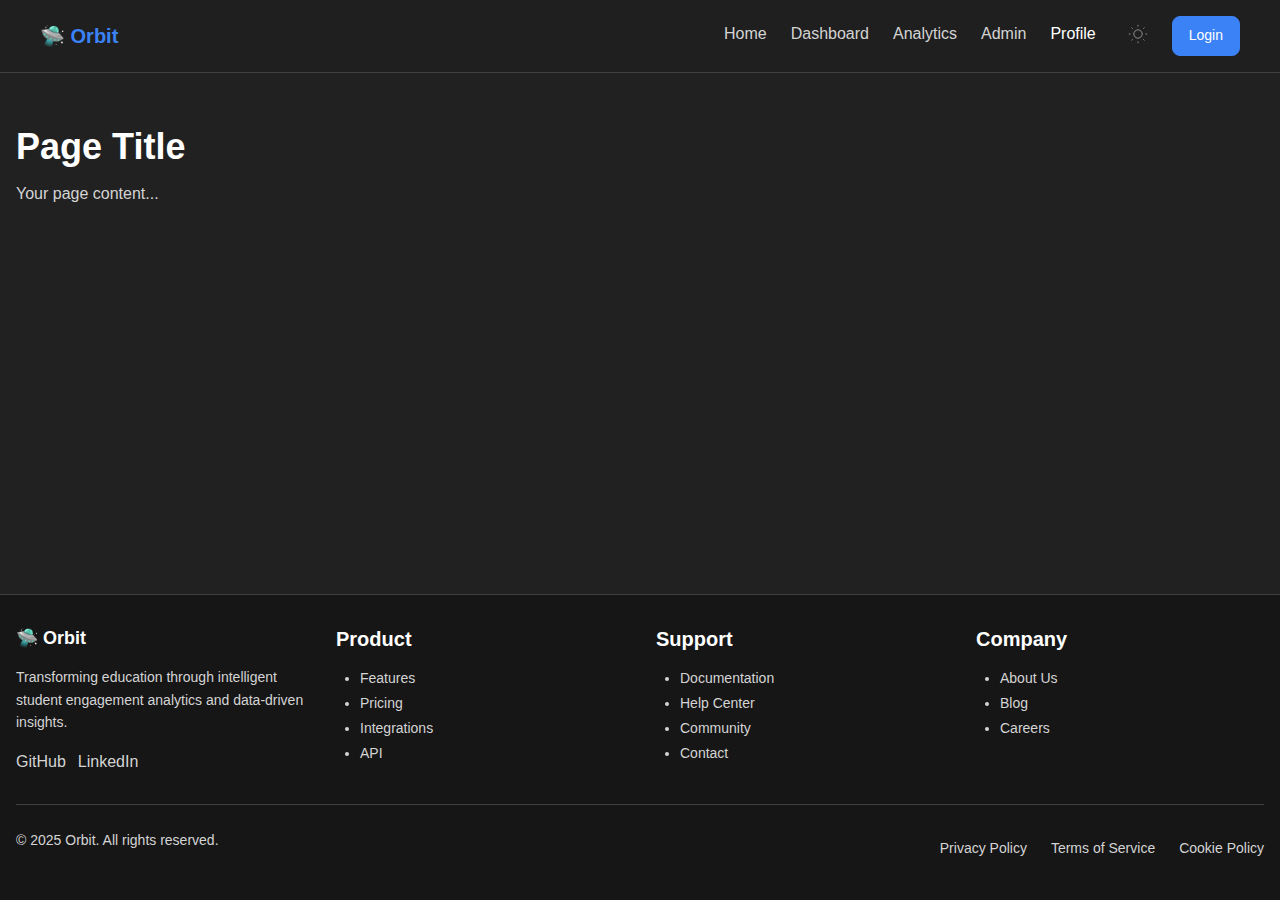
<file: page-template.html>
<!-- Page Template - Copy this template for new pages -->
<!DOCTYPE html>
<html lang="en" data-theme="dark">
<head>
    <meta charset="UTF-8">
    <meta name="viewport" content="width=device-width, initial-scale=1.0">
    <title>Page Title - Orbit</title>
    
    <!-- CSS Files -->
    <link rel="stylesheet" href="../styling/base.css">
    <link rel="stylesheet" href="../styling/components.css">
    <link rel="stylesheet" href="../styling/global.css">
    
    <!-- Component Loader Script -->
    <script src="../Scripts/component-loader.js"></script>
    
    <!-- Favicon -->
    <link rel="icon" type="image/svg+xml" href="data:image/svg+xml,%3Csvg xmlns='http://www.w3.org/2000/svg' viewBox='0 0 100 100'%3E%3Ctext y='.9em' font-size='90'%3E🛸%3C/text%3E%3C/svg%3E">
    
    <!-- Theme script (inline for performance) -->
    <script>
        // Check for saved theme preference or default to dark mode
        const savedTheme = localStorage.getItem('theme');
        const theme = savedTheme || 'dark';
        document.documentElement.setAttribute('data-theme', theme);
        
        // Listen for system theme changes
        window.matchMedia('(prefers-color-scheme: dark)').addEventListener('change', e => {
            if (!localStorage.getItem('theme')) {
                document.documentElement.setAttribute('data-theme', e.matches ? 'dark' : 'light');
            }
        });
    </script>
</head>
<body>
    <!-- Page Wrapper -->
    <div class="page-wrapper">
        <!-- Navigation Component -->
        <div id="navbar-container" data-component="../components/navbar.html" data-show-loading></div>
        
        <!-- Main Content -->
        <main class="main-content">
            <div class="container">
                <!-- Your page content goes here -->
                <section class="section">
                    <h1>Page Title</h1>
                    <p>Your page content...</p>
                </section>
            </div>
        </main>
        
        <!-- Footer Component -->
        <div id="footer-container" data-component="../components/footer.html" data-show-loading></div>
    </div>
    
    <!-- Component Scripts -->
    <script src="../components/navbar.js"></script>
    <script src="../components/footer.js"></script>
    
    <!-- Page-specific scripts -->
    <script>
        // Add page-specific JavaScript here
        document.addEventListener('componentLoaded', (e) => {
            if (e.detail.componentPath.includes('navbar')) {
                console.log('Navbar loaded for this page');
                // You can modify navbar behavior here if needed
            }
        });
    </script>
</body>
</html>
</file>
<file: styling/components.css>
/* Components CSS - UI Components and Patterns */

/* === BUTTONS === */
.btn {
    display: inline-flex;
    align-items: center;
    justify-content: center;
    gap: var(--space-2);
    padding: var(--space-2_5) var(--space-4);
    font-family: var(--font-family-sans);
    font-size: var(--text-sm);
    font-weight: var(--font-medium);
    line-height: var(--leading-tight);
    text-decoration: none;
    border: 1px solid transparent;
    border-radius: var(--radius-lg);
    cursor: pointer;
    transition: all var(--transition-fast);
    user-select: none;
    white-space: nowrap;
    position: relative;
    overflow: hidden;
}

.btn:disabled {
    cursor: not-allowed;
    opacity: 0.6;
}

/* Button Sizes */
.btn-sm {
    padding: var(--space-1_5) var(--space-3);
    font-size: var(--text-xs);
}

.btn-lg {
    padding: var(--space-3) var(--space-6);
    font-size: var(--text-base);
}

.btn-xl {
    padding: var(--space-4) var(--space-8);
    font-size: var(--text-lg);
}

/* Button Variants */
.btn-primary {
    background-color: var(--primary-blue);
    color: white;
    border-color: var(--primary-blue);
}

.btn-primary:hover:not(:disabled) {
    background-color: var(--primary-blue-hover);
    border-color: var(--primary-blue-hover);
    transform: translateY(-1px);
    box-shadow: var(--shadow-md);
}

.btn-primary:active {
    background-color: var(--primary-blue-active);
    transform: translateY(0);
}

.btn-secondary {
    background-color: var(--primary-pink);
    color: white;
    border-color: var(--primary-pink);
}

.btn-secondary:hover:not(:disabled) {
    background-color: var(--primary-pink-hover);
    border-color: var(--primary-pink-hover);
    transform: translateY(-1px);
    box-shadow: var(--shadow-md);
}

.btn-secondary:active {
    background-color: var(--primary-pink-active);
    transform: translateY(0);
}

.btn-outline {
    background-color: transparent;
    color: var(--text-primary);
    border-color: var(--border-primary);
}

.btn-outline:hover:not(:disabled) {
    background-color: var(--bg-hover);
    border-color: var(--border-secondary);
}

.btn-ghost {
    background-color: transparent;
    color: var(--text-primary);
    border-color: transparent;
}

.btn-ghost:hover:not(:disabled) {
    background-color: var(--bg-hover);
}

.btn-success {
    background-color: var(--accent-success);
    color: white;
    border-color: var(--accent-success);
}

.btn-warning {
    background-color: var(--accent-warning);
    color: white;
    border-color: var(--accent-warning);
}

.btn-error {
    background-color: var(--accent-error);
    color: white;
    border-color: var(--accent-error);
}

/* === FORMS === */
.form-group {
    margin-bottom: var(--space-4);
}

.form-label {
    display: block;
    font-size: var(--text-sm);
    font-weight: var(--font-medium);
    color: var(--text-secondary);
    margin-bottom: var(--space-1_5);
}

.form-input,
.form-select,
.form-textarea {
    display: block;
    width: 100%;
    padding: var(--space-2_5) var(--space-3);
    font-size: var(--text-sm);
    line-height: var(--leading-tight);
    color: var(--text-primary);
    background-color: var(--bg-input);
    border: 1px solid var(--border-primary);
    border-radius: var(--radius-lg);
    transition: all var(--transition-fast);
}

.form-input:focus,
.form-select:focus,
.form-textarea:focus {
    outline: none;
    border-color: var(--border-focus);
    box-shadow: 0 0 0 3px var(--primary-blue-50);
}

.form-input::placeholder,
.form-textarea::placeholder {
    color: var(--text-placeholder);
}

.form-textarea {
    resize: vertical;
    min-height: 100px;
}

.form-error {
    color: var(--accent-error);
    font-size: var(--text-xs);
    margin-top: var(--space-1);
}

.form-help {
    color: var(--text-muted);
    font-size: var(--text-xs);
    margin-top: var(--space-1);
}

/* === CARDS === */
.card {
    background-color: var(--bg-card);
    border: 1px solid var(--border-primary);
    border-radius: var(--radius-xl);
    overflow: hidden;
    transition: all var(--transition-normal);
}

.card:hover {
    border-color: var(--border-secondary);
    box-shadow: var(--shadow-lg);
}

.card-header {
    padding: var(--space-4) var(--space-5);
    border-bottom: 1px solid var(--border-primary);
}

.card-title {
    font-size: var(--text-lg);
    font-weight: var(--font-semibold);
    color: var(--text-primary);
    margin: 0;
}

.card-subtitle {
    font-size: var(--text-sm);
    color: var(--text-muted);
    margin: var(--space-1) 0 0 0;
}

.card-body {
    padding: var(--space-5);
}

.card-footer {
    padding: var(--space-4) var(--space-6);
    border-top: 1px solid var(--border-primary);
    background-color: var(--bg-tertiary);
}

/* === NAVIGATION === */
.navbar {
    display: flex;
    align-items: center;
    justify-content: space-between;
    padding: var(--space-4) var(--space-6);
    background-color: var(--bg-card);
    border-bottom: 1px solid var(--border-primary);
    position: sticky;
    top: 0;
    z-index: var(--z-sticky);
    backdrop-filter: blur(8px);
}

.navbar-brand {
    font-size: var(--text-xl);
    font-weight: var(--font-bold);
    color: var(--primary-blue);
    text-decoration: none;
}

.navbar-nav {
    display: flex;
    align-items: center;
    gap: var(--space-6);
    list-style: none;
    margin: 0;
    padding: 0;
}

.navbar-link {
    color: var(--text-secondary);
    text-decoration: none;
    font-weight: var(--font-medium);
    transition: color var(--transition-fast);
}

.navbar-link:hover,
.navbar-link.active {
    color: var(--text-primary);
}

/* === SIDEBAR === */
.sidebar {
    width: 280px;
    height: 100vh;
    background-color: var(--bg-card);
    border-right: 1px solid var(--border-primary);
    position: fixed;
    left: 0;
    top: 0;
    overflow-y: auto;
    z-index: var(--z-fixed);
}

.sidebar-header {
    padding: var(--space-6);
    border-bottom: 1px solid var(--border-primary);
}

.sidebar-nav {
    padding: var(--space-4);
}

.sidebar-nav-item {
    margin-bottom: var(--space-1);
}

.sidebar-nav-link {
    display: flex;
    align-items: center;
    gap: var(--space-3);
    padding: var(--space-3) var(--space-4);
    color: var(--text-secondary);
    text-decoration: none;
    border-radius: var(--radius-lg);
    transition: all var(--transition-fast);
}

.sidebar-nav-link:hover,
.sidebar-nav-link.active {
    color: var(--text-primary);
    background-color: var(--bg-hover);
}

/* === MODALS === */
.modal-backdrop {
    position: fixed;
    inset: 0;
    background-color: rgba(0, 0, 0, 0.5);
    z-index: var(--z-modal-backdrop);
    backdrop-filter: blur(4px);
}

.modal {
    position: fixed;
    top: 50%;
    left: 50%;
    transform: translate(-50%, -50%);
    background-color: var(--bg-card);
    border-radius: var(--radius-2xl);
    box-shadow: var(--shadow-2xl);
    max-width: 90vw;
    max-height: 90vh;
    overflow: hidden;
    z-index: var(--z-modal);
}

.modal-header {
    display: flex;
    align-items: center;
    justify-content: space-between;
    padding: var(--space-6);
    border-bottom: 1px solid var(--border-primary);
}

.modal-title {
    font-size: var(--text-xl);
    font-weight: var(--font-semibold);
    color: var(--text-primary);
}

.modal-close {
    background: none;
    border: none;
    color: var(--text-muted);
    cursor: pointer;
    padding: var(--space-2);
    border-radius: var(--radius-md);
    transition: all var(--transition-fast);
}

.modal-close:hover {
    color: var(--text-primary);
    background-color: var(--bg-hover);
}

.modal-body {
    padding: var(--space-6);
    overflow-y: auto;
}

.modal-footer {
    display: flex;
    justify-content: flex-end;
    gap: var(--space-3);
    padding: var(--space-6);
    border-top: 1px solid var(--border-primary);
}

/* === ALERTS === */
.alert {
    padding: var(--space-4);
    border-radius: var(--radius-lg);
    border: 1px solid;
    margin-bottom: var(--space-4);
}

.alert-success {
    background-color: var(--accent-success-bg);
    border-color: var(--accent-success);
    color: var(--accent-success);
}

.alert-warning {
    background-color: var(--accent-warning-bg);
    border-color: var(--accent-warning);
    color: var(--accent-warning);
}

.alert-error {
    background-color: var(--accent-error-bg);
    border-color: var(--accent-error);
    color: var(--accent-error);
}

.alert-info {
    background-color: var(--accent-info-bg);
    border-color: var(--accent-info);
    color: var(--accent-info);
}

/* === BADGES === */
.badge {
    display: inline-flex;
    align-items: center;
    padding: var(--space-1) var(--space-2);
    font-size: var(--text-xs);
    font-weight: var(--font-medium);
    border-radius: var(--radius-full);
    text-transform: uppercase;
    letter-spacing: 0.025em;
}

.badge-primary {
    background-color: var(--primary-blue-100);
    color: var(--primary-blue);
}

.badge-secondary {
    background-color: var(--primary-pink-100);
    color: var(--primary-pink);
}

.badge-success {
    background-color: var(--accent-success-bg);
    color: var(--accent-success);
}

.badge-warning {
    background-color: var(--accent-warning-bg);
    color: var(--accent-warning);
}

.badge-error {
    background-color: var(--accent-error-bg);
    color: var(--accent-error);
}

.badge-info {
    background-color: var(--accent-info-bg);
    color: var(--accent-info);
}

.badge-danger {
    background-color: var(--accent-error-bg);
    color: var(--accent-error);
}

/* CRM specific badge styles */
.engagement-badge {
    padding: var(--space-1) var(--space-2);
    font-size: var(--text-xs);
    font-weight: var(--font-medium);
    border-radius: var(--radius-md);
    text-transform: capitalize;
}

.interaction-type-badge {
    padding: 2px var(--space-1_5);
    font-size: 10px;
    font-weight: var(--font-medium);
    border-radius: var(--radius-sm);
    text-transform: uppercase;
    letter-spacing: 0.025em;
}

.priority-badge {
    padding: 2px var(--space-1_5);
    font-size: 10px;
    font-weight: var(--font-bold);
    border-radius: var(--radius-sm);
    text-transform: uppercase;
    letter-spacing: 0.05em;
}

.task-type-badge {
    padding: 2px var(--space-1_5);
    font-size: 10px;
    font-weight: var(--font-medium);
    border-radius: var(--radius-sm);
    text-transform: uppercase;
}

/* === DROPDOWNS === */
.dropdown {
    position: relative;
    display: inline-block;
}

.dropdown-menu {
    position: absolute;
    top: 100%;
    left: 0;
    min-width: 200px;
    background-color: var(--bg-card);
    border: 1px solid var(--border-primary);
    border-radius: var(--radius-lg);
    box-shadow: var(--shadow-lg);
    padding: var(--space-2);
    z-index: var(--z-dropdown);
    opacity: 0;
    visibility: hidden;
    transform: translateY(-10px);
    transition: all var(--transition-fast);
}

.dropdown.active .dropdown-menu {
    opacity: 1;
    visibility: visible;
    transform: translateY(0);
}

.dropdown-item {
    display: block;
    width: 100%;
    padding: var(--space-2) var(--space-3);
    color: var(--text-primary);
    text-decoration: none;
    border-radius: var(--radius-md);
    transition: background-color var(--transition-fast);
}

.dropdown-item:hover {
    background-color: var(--bg-hover);
}

.dropdown-divider {
    height: 1px;
    background-color: var(--border-primary);
    margin: var(--space-2) 0;
}

/* === TOOLTIPS === */
.tooltip {
    position: relative;
    display: inline-block;
}

.tooltip-content {
    position: absolute;
    bottom: 125%;
    left: 50%;
    transform: translateX(-50%);
    background-color: var(--grey-900);
    color: white;
    padding: var(--space-2) var(--space-3);
    border-radius: var(--radius-md);
    font-size: var(--text-xs);
    white-space: nowrap;
    z-index: var(--z-tooltip);
    opacity: 0;
    visibility: hidden;
    transition: all var(--transition-fast);
}

.tooltip:hover .tooltip-content {
    opacity: 1;
    visibility: visible;
}

.tooltip-content::after {
    content: "";
    position: absolute;
    top: 100%;
    left: 50%;
    transform: translateX(-50%);
    border: 5px solid transparent;
    border-top-color: var(--grey-900);
}

/* === PROGRESS BARS === */
.progress {
    width: 100%;
    height: var(--space-2);
    background-color: var(--bg-tertiary);
    border-radius: var(--radius-full);
    overflow: hidden;
}

.progress-bar {
    height: 100%;
    background-color: var(--primary-blue);
    transition: width var(--transition-normal);
}

.progress-bar.secondary {
    background-color: var(--primary-pink);
}

.progress-bar.success {
    background-color: var(--accent-success);
}

/* === LOADING SPINNER === */
.spinner {
    width: 20px;
    height: 20px;
    border: 2px solid var(--border-primary);
    border-top-color: var(--primary-blue);
    border-radius: 50%;
    animation: spin 1s linear infinite;
}

.spinner-lg {
    width: 32px;
    height: 32px;
    border-width: 3px;
}

@keyframes spin {
    to {
        transform: rotate(360deg);
    }
}

/* === THEME TOGGLE === */
.theme-toggle {
    position: relative;
    display: inline-flex;
    align-items: center;
    background: none;
    border: none;
    padding: var(--space-2);
    border-radius: var(--radius-md);
    cursor: pointer;
    color: var(--text-muted);
    transition: all var(--transition-fast);
}

.theme-toggle:hover {
    color: var(--text-primary);
    background-color: var(--bg-hover);
}

/* === RESPONSIVE UTILITIES === */
@media (max-width: 768px) {
    .sidebar {
        transform: translateX(-100%);
        transition: transform var(--transition-normal);
    }
    
    .sidebar.active {
        transform: translateX(0);
    }
    
    .navbar {
        padding: var(--space-3) var(--space-4);
    }
    
    .card-header,
    .card-body,
    .card-footer {
        padding: var(--space-4);
    }
    
    .modal {
        margin: var(--space-4);
        max-width: calc(100% - 2rem);
    }
}

/* === CUSTOM SCROLLBARS === */
/* Custom scrollbar styling for scrollable containers */
.overflow-y-auto::-webkit-scrollbar {
    width: 8px;
}

.overflow-y-auto::-webkit-scrollbar-track {
    background: #f1f5f9;
    border-radius: 4px;
}

.overflow-y-auto::-webkit-scrollbar-thumb {
    background: #cbd5e1;
    border-radius: 4px;
    transition: background 0.2s ease;
}

.overflow-y-auto::-webkit-scrollbar-thumb:hover {
    background: #94a3b8;
}

/* Firefox scrollbar styling */
.overflow-y-auto {
    scrollbar-width: thin;
    scrollbar-color: #cbd5e1 #f1f5f9;
}

/* Timeline specific scrollbar styling */
#activity-timeline::-webkit-scrollbar {
    width: 6px;
}

#activity-timeline::-webkit-scrollbar-track {
    background: #f8fafc;
    border-radius: 3px;
}

#activity-timeline::-webkit-scrollbar-thumb {
    background: #3b82f6;
    border-radius: 3px;
    transition: background 0.2s ease;
}

#activity-timeline::-webkit-scrollbar-thumb:hover {
    background: #2563eb;
}

/* Timeline fade effect */
.timeline-container::after {
    content: '';
    position: absolute;
    bottom: 0;
    left: 0;
    right: 0;
    height: 20px;
    background: linear-gradient(to bottom, transparent, rgba(255, 255, 255, 0.9));
    pointer-events: none;
}

/* === USER CARD STYLING === */
.user-card {
    background: var(--bg-tertiary);
    border: 1px solid var(--border-primary);
    border-radius: var(--radius-xl);
    padding: var(--space-5);
    margin-bottom: var(--space-4);
    box-shadow: 0 1px 3px rgba(0, 0, 0, 0.1);
    transition: all var(--transition-fast);
}

.user-card:hover {
    background: var(--bg-hover);
    box-shadow: 0 4px 12px rgba(0, 0, 0, 0.15);
    transform: translateY(-1px);
}

.user-card:last-child {
    margin-bottom: 0;
}

/* Role-specific user card styling */
.user-card-student {
    border-left: 4px solid var(--primary-blue);
}

.user-card-teacher {
    border-left: 4px solid var(--accent-purple);
}

.user-card-admin {
    border-left: 4px solid var(--error-red);
}

/* === ADMIN STYLE ACTIVITY CARDS === */
.admin-style-card {
    background: var(--bg-surface);
    border: 1px solid var(--border-primary);
    transition: all var(--transition-fast);
}

.admin-style-card:hover {
    border-color: var(--border-secondary);
    box-shadow: var(--shadow-sm);
}

.admin-avatar {
    background: var(--bg-tertiary);
    color: var(--text-primary);
    font-weight: 600;
}

.admin-name {
    color: var(--text-primary);
}

.admin-details {
    color: var(--text-secondary);
}

.admin-status {
    color: var(--text-secondary);
}

.admin-role-badge {
    background: var(--accent-pink);
    color: white;
}

.admin-score {
    color: var(--text-primary);
}

/* Timeline scrollbar theming */
#activity-timeline {
    scrollbar-color: var(--border-secondary) var(--bg-tertiary);
}

#activity-timeline::-webkit-scrollbar {
    width: 8px;
}

#activity-timeline::-webkit-scrollbar-track {
    background: var(--bg-tertiary);
    border-radius: 4px;
}

#activity-timeline::-webkit-scrollbar-thumb {
    background: var(--border-secondary);
    border-radius: 4px;
    border: 1px solid var(--bg-surface);
}

#activity-timeline::-webkit-scrollbar-thumb:hover {
    background: var(--text-secondary);
}

/* === STUDENT DASHBOARD SPECIFIC STYLES === */
/* Custom scrollbar for modal content */
#modal-content::-webkit-scrollbar {
    width: 8px;
}

#modal-content::-webkit-scrollbar-track {
    background: var(--bg-tertiary);
    border-radius: 4px;
    margin: 4px;
}

#modal-content::-webkit-scrollbar-thumb {
    background: var(--border-secondary);
    border-radius: 4px;
    border: 1px solid var(--bg-surface);
}

#modal-content::-webkit-scrollbar-thumb:hover {
    background: var(--text-secondary);
}

/* Smooth scroll behavior for timeline and modal */
#activity-timeline {
    scroll-behavior: smooth;
    position: relative;
}

#modal-content {
    scroll-behavior: smooth;
}

/* Modal backdrop blur effect */
#activity-details-modal {
    backdrop-filter: blur(4px);
    -webkit-backdrop-filter: blur(4px);
}
</file>
<file: styling/global.css>
/* Global CSS - Typography, Layout, and Utilities */

/* === TYPOGRAPHY === */
h1, h2, h3, h4, h5, h6 {
    font-family: var(--font-family-sans);
    font-weight: var(--font-bold);
    line-height: var(--leading-tight);
    color: var(--text-primary);
    margin: 0 0 var(--space-4) 0;
}

h1 {
    font-size: var(--text-4xl);
    font-weight: var(--font-extrabold);
    line-height: var(--leading-none);
}

h2 {
    font-size: var(--text-3xl);
    font-weight: var(--font-bold);
}

h3 {
    font-size: var(--text-2xl);
    font-weight: var(--font-semibold);
}

h4 {
    font-size: var(--text-xl);
    font-weight: var(--font-semibold);
}

h5 {
    font-size: var(--text-lg);
    font-weight: var(--font-medium);
}

h6 {
    font-size: var(--text-base);
    font-weight: var(--font-medium);
}

p {
    margin: 0 0 var(--space-4) 0;
    color: var(--text-secondary);
    line-height: var(--leading-relaxed);
}

a {
    color: var(--primary-blue);
    text-decoration: none;
    transition: color var(--transition-fast);
}

a:hover {
    color: var(--primary-blue-hover);
    text-decoration: underline;
}

strong, b {
    font-weight: var(--font-semibold);
}

em, i {
    font-style: italic;
}

code {
    font-family: var(--font-family-mono);
    font-size: 0.875em;
    background-color: var(--bg-tertiary);
    color: var(--primary-pink);
    padding: var(--space-1) var(--space-2);
    border-radius: var(--radius-sm);
}

pre {
    font-family: var(--font-family-mono);
    background-color: var(--bg-tertiary);
    padding: var(--space-4);
    border-radius: var(--radius-lg);
    overflow-x: auto;
    margin: var(--space-4) 0;
}

pre code {
    background: none;
    padding: 0;
    color: var(--text-primary);
}

blockquote {
    border-left: 4px solid var(--primary-blue);
    padding-left: var(--space-4);
    margin: var(--space-4) 0;
    font-style: italic;
    color: var(--text-muted);
}

ul, ol {
    margin: 0 0 var(--space-4) 0;
    padding-left: var(--space-6);
}

li {
    margin-bottom: var(--space-1);
    color: var(--text-secondary);
}

hr {
    border: none;
    height: 1px;
    background-color: var(--border-primary);
    margin: var(--space-8) 0;
}

/* === LAYOUT UTILITIES === */
.container {
    width: 100%;
    max-width: 1400px;
    margin: 0 auto;
    padding: 0 var(--space-4);
}

.container-sm {
    max-width: 640px;
}

.container-md {
    max-width: 768px;
}

.container-lg {
    max-width: 1024px;
}

.container-xl {
    max-width: 1280px;
}

.container-fluid {
    max-width: none;
}

/* Grid System */
.grid {
    display: grid;
    gap: var(--space-4);
}

.grid-cols-1 { grid-template-columns: repeat(1, 1fr); }
.grid-cols-2 { grid-template-columns: repeat(2, 1fr); }
.grid-cols-3 { grid-template-columns: repeat(3, 1fr); }
.grid-cols-4 { grid-template-columns: repeat(4, 1fr); }
.grid-cols-5 { grid-template-columns: repeat(5, 1fr); }
.grid-cols-6 { grid-template-columns: repeat(6, 1fr); }
.grid-cols-12 { grid-template-columns: repeat(12, 1fr); }

.col-span-1 { grid-column: span 1; }
.col-span-2 { grid-column: span 2; }
.col-span-3 { grid-column: span 3; }
.col-span-4 { grid-column: span 4; }
.col-span-5 { grid-column: span 5; }
.col-span-6 { grid-column: span 6; }
.col-span-full { grid-column: 1 / -1; }

/* Responsive Grid Classes */
@media (min-width: 640px) {
    .sm\:grid-cols-1 { grid-template-columns: repeat(1, 1fr); }
    .sm\:grid-cols-2 { grid-template-columns: repeat(2, 1fr); }
    .sm\:grid-cols-3 { grid-template-columns: repeat(3, 1fr); }
    .sm\:grid-cols-4 { grid-template-columns: repeat(4, 1fr); }
    .sm\:col-span-1 { grid-column: span 1; }
    .sm\:col-span-2 { grid-column: span 2; }
    .sm\:col-span-3 { grid-column: span 3; }
}

@media (min-width: 768px) {
    .md\:grid-cols-1 { grid-template-columns: repeat(1, 1fr); }
    .md\:grid-cols-2 { grid-template-columns: repeat(2, 1fr); }
    .md\:grid-cols-3 { grid-template-columns: repeat(3, 1fr); }
    .md\:grid-cols-4 { grid-template-columns: repeat(4, 1fr); }
    .md\:col-span-1 { grid-column: span 1; }
    .md\:col-span-2 { grid-column: span 2; }
    .md\:col-span-3 { grid-column: span 3; }
}

@media (min-width: 1024px) {
    .lg\:grid-cols-1 { grid-template-columns: repeat(1, 1fr); }
    .lg\:grid-cols-2 { grid-template-columns: repeat(2, 1fr); }
    .lg\:grid-cols-3 { grid-template-columns: repeat(3, 1fr); }
    .lg\:grid-cols-4 { grid-template-columns: repeat(4, 1fr); }
    .lg\:grid-cols-12 { grid-template-columns: repeat(12, 1fr); }
    .lg\:col-span-1 { grid-column: span 1; }
    .lg\:col-span-2 { grid-column: span 2; }
    .lg\:col-span-3 { grid-column: span 3; }
    .lg\:col-span-4 { grid-column: span 4; }
    .lg\:col-span-8 { grid-column: span 8; }
}

@media (min-width: 1280px) {
    .xl\:grid-cols-1 { grid-template-columns: repeat(1, 1fr); }
    .xl\:grid-cols-2 { grid-template-columns: repeat(2, 1fr); }
    .xl\:grid-cols-3 { grid-template-columns: repeat(3, 1fr); }
    .xl\:grid-cols-4 { grid-template-columns: repeat(4, 1fr); }
    .xl\:col-span-1 { grid-column: span 1; }
    .xl\:col-span-2 { grid-column: span 2; }
    .xl\:col-span-3 { grid-column: span 3; }
}

/* Flexbox Utilities */
.flex {
    display: flex;
}

.inline-flex {
    display: inline-flex;
}

.flex-col {
    flex-direction: column;
}

.flex-row {
    flex-direction: row;
}

.flex-wrap {
    flex-wrap: wrap;
}

.flex-nowrap {
    flex-wrap: nowrap;
}

.items-start {
    align-items: flex-start;
}

.items-center {
    align-items: center;
}

.items-end {
    align-items: flex-end;
}

.items-stretch {
    align-items: stretch;
}

.justify-start {
    justify-content: flex-start;
}

.justify-center {
    justify-content: center;
}

.justify-end {
    justify-content: flex-end;
}

.justify-between {
    justify-content: space-between;
}

.justify-around {
    justify-content: space-around;
}

.justify-evenly {
    justify-content: space-evenly;
}

.flex-1 {
    flex: 1 1 0%;
}

.flex-auto {
    flex: 1 1 auto;
}

.flex-none {
    flex: none;
}

.gap-0 { gap: var(--space-0); }
.gap-1 { gap: var(--space-1); }
.gap-2 { gap: var(--space-2); }
.gap-3 { gap: var(--space-3); }
.gap-4 { gap: var(--space-4); }
.gap-5 { gap: var(--space-5); }
.gap-6 { gap: var(--space-6); }
.gap-8 { gap: var(--space-8); }
.gap-10 { gap: var(--space-10); }
.gap-12 { gap: var(--space-12); }

/* === SPACING UTILITIES === */
/* Margin */
.m-0 { margin: var(--space-0); }
.m-1 { margin: var(--space-1); }
.m-2 { margin: var(--space-2); }
.m-3 { margin: var(--space-3); }
.m-4 { margin: var(--space-4); }
.m-5 { margin: var(--space-5); }
.m-6 { margin: var(--space-6); }
.m-8 { margin: var(--space-8); }
.m-10 { margin: var(--space-10); }
.m-12 { margin: var(--space-12); }
.m-auto { margin: auto; }

.mx-auto { margin-left: auto; margin-right: auto; }
.my-auto { margin-top: auto; margin-bottom: auto; }

.mt-0 { margin-top: var(--space-0); }
.mt-1 { margin-top: var(--space-1); }
.mt-2 { margin-top: var(--space-2); }
.mt-3 { margin-top: var(--space-3); }
.mt-4 { margin-top: var(--space-4); }
.mt-5 { margin-top: var(--space-5); }
.mt-6 { margin-top: var(--space-6); }
.mt-8 { margin-top: var(--space-8); }
.mt-10 { margin-top: var(--space-10); }
.mt-12 { margin-top: var(--space-12); }

.mb-0 { margin-bottom: var(--space-0); }
.mb-1 { margin-bottom: var(--space-1); }
.mb-2 { margin-bottom: var(--space-2); }
.mb-3 { margin-bottom: var(--space-3); }
.mb-4 { margin-bottom: var(--space-4); }
.mb-5 { margin-bottom: var(--space-5); }
.mb-6 { margin-bottom: var(--space-6); }
.mb-8 { margin-bottom: var(--space-8); }
.mb-10 { margin-bottom: var(--space-10); }
.mb-12 { margin-bottom: var(--space-12); }

.ml-0 { margin-left: var(--space-0); }
.ml-1 { margin-left: var(--space-1); }
.ml-2 { margin-left: var(--space-2); }
.ml-3 { margin-left: var(--space-3); }
.ml-4 { margin-left: var(--space-4); }
.ml-5 { margin-left: var(--space-5); }
.ml-6 { margin-left: var(--space-6); }
.ml-8 { margin-left: var(--space-8); }
.ml-auto { margin-left: auto; }

.mr-0 { margin-right: var(--space-0); }
.mr-1 { margin-right: var(--space-1); }
.mr-2 { margin-right: var(--space-2); }
.mr-3 { margin-right: var(--space-3); }
.mr-4 { margin-right: var(--space-4); }
.mr-5 { margin-right: var(--space-5); }
.mr-6 { margin-right: var(--space-6); }
.mr-8 { margin-right: var(--space-8); }
.mr-auto { margin-right: auto; }

/* Padding */
.p-0 { padding: var(--space-0); }
.p-1 { padding: var(--space-1); }
.p-2 { padding: var(--space-2); }
.p-3 { padding: var(--space-3); }
.p-4 { padding: var(--space-4); }
.p-5 { padding: var(--space-5); }
.p-6 { padding: var(--space-6); }
.p-8 { padding: var(--space-8); }
.p-10 { padding: var(--space-10); }
.p-12 { padding: var(--space-12); }

.px-0 { padding-left: var(--space-0); padding-right: var(--space-0); }
.px-1 { padding-left: var(--space-1); padding-right: var(--space-1); }
.px-2 { padding-left: var(--space-2); padding-right: var(--space-2); }
.px-3 { padding-left: var(--space-3); padding-right: var(--space-3); }
.px-4 { padding-left: var(--space-4); padding-right: var(--space-4); }
.px-5 { padding-left: var(--space-5); padding-right: var(--space-5); }
.px-6 { padding-left: var(--space-6); padding-right: var(--space-6); }
.px-8 { padding-left: var(--space-8); padding-right: var(--space-8); }

.py-0 { padding-top: var(--space-0); padding-bottom: var(--space-0); }
.py-1 { padding-top: var(--space-1); padding-bottom: var(--space-1); }
.py-2 { padding-top: var(--space-2); padding-bottom: var(--space-2); }
.py-3 { padding-top: var(--space-3); padding-bottom: var(--space-3); }
.py-4 { padding-top: var(--space-4); padding-bottom: var(--space-4); }
.py-5 { padding-top: var(--space-5); padding-bottom: var(--space-5); }
.py-6 { padding-top: var(--space-6); padding-bottom: var(--space-6); }
.py-8 { padding-top: var(--space-8); padding-bottom: var(--space-8); }

/* === TEXT UTILITIES === */
.text-left { text-align: left; }
.text-center { text-align: center; }
.text-right { text-align: right; }
.text-justify { text-align: justify; }

.text-xs { font-size: var(--text-xs); }
.text-sm { font-size: var(--text-sm); }
.text-base { font-size: var(--text-base); }
.text-lg { font-size: var(--text-lg); }
.text-xl { font-size: var(--text-xl); }
.text-2xl { font-size: var(--text-2xl); }
.text-3xl { font-size: var(--text-3xl); }
.text-4xl { font-size: var(--text-4xl); }

.font-thin { font-weight: var(--font-thin); }
.font-light { font-weight: var(--font-light); }
.font-normal { font-weight: var(--font-normal); }
.font-medium { font-weight: var(--font-medium); }
.font-semibold { font-weight: var(--font-semibold); }
.font-bold { font-weight: var(--font-bold); }
.font-extrabold { font-weight: var(--font-extrabold); }

.text-primary { color: var(--text-primary); }
.text-secondary { color: var(--text-secondary); }
.text-muted { color: var(--text-muted); }
.text-disabled { color: var(--text-disabled); }
.text-blue { color: var(--primary-blue); }
.text-pink { color: var(--primary-pink); }
.text-success { color: var(--accent-success); }
.text-warning { color: var(--accent-warning); }
.text-error { color: var(--accent-error); }

/* Light text colors for dark backgrounds */
.text-white { color: #ffffff; }
.text-light { color: var(--grey-200); }
.text-light-muted { color: var(--grey-300); }

.uppercase { text-transform: uppercase; }
.lowercase { text-transform: lowercase; }
.capitalize { text-transform: capitalize; }
.normal-case { text-transform: none; }

.truncate {
    overflow: hidden;
    text-overflow: ellipsis;
    white-space: nowrap;
}

.line-clamp-1 {
    overflow: hidden;
    display: -webkit-box;
    -webkit-box-orient: vertical;
    -webkit-line-clamp: 1;
}

.line-clamp-2 {
    overflow: hidden;
    display: -webkit-box;
    -webkit-box-orient: vertical;
    -webkit-line-clamp: 2;
}

.line-clamp-3 {
    overflow: hidden;
    display: -webkit-box;
    -webkit-box-orient: vertical;
    -webkit-line-clamp: 3;
}

/* === BACKGROUND UTILITIES === */
.bg-primary { background-color: var(--bg-primary); }
.bg-secondary { background-color: var(--bg-secondary); }
.bg-tertiary { background-color: var(--bg-tertiary); }
.bg-card { background-color: var(--bg-card); }
.bg-hover { background-color: var(--bg-hover); }

.bg-blue { background-color: var(--primary-blue); }
.bg-pink { background-color: var(--primary-pink); }
.bg-success { background-color: var(--accent-success); }
.bg-warning { background-color: var(--accent-warning); }
.bg-error { background-color: var(--accent-error); }

/* === BORDER UTILITIES === */
.border { border: 1px solid var(--border-primary); }
.border-0 { border: 0; }
.border-t { border-top: 1px solid var(--border-primary); }
.border-b { border-bottom: 1px solid var(--border-primary); }
.border-l { border-left: 1px solid var(--border-primary); }
.border-r { border-right: 1px solid var(--border-primary); }

.rounded-none { border-radius: var(--radius-none); }
.rounded-sm { border-radius: var(--radius-sm); }
.rounded { border-radius: var(--radius-default); }
.rounded-md { border-radius: var(--radius-md); }
.rounded-lg { border-radius: var(--radius-lg); }
.rounded-xl { border-radius: var(--radius-xl); }
.rounded-2xl { border-radius: var(--radius-2xl); }
.rounded-full { border-radius: var(--radius-full); }

/* === DISPLAY UTILITIES === */
.hidden { display: none; }
.block { display: block; }
.inline { display: inline; }
.inline-block { display: inline-block; }
.flex { display: flex; }
.inline-flex { display: inline-flex; }
.grid { display: grid; }
.inline-grid { display: inline-grid; }

/* === POSITION UTILITIES === */
.static { position: static; }
.fixed { position: fixed; }
.absolute { position: absolute; }
.relative { position: relative; }
.sticky { position: sticky; }

.inset-0 { top: 0; right: 0; bottom: 0; left: 0; }
.top-0 { top: 0; }
.right-0 { right: 0; }
.bottom-0 { bottom: 0; }
.left-0 { left: 0; }

/* === WIDTH & HEIGHT UTILITIES === */
.w-auto { width: auto; }
.w-full { width: 100%; }
.w-screen { width: 100vw; }
.w-fit { width: fit-content; }

.h-auto { height: auto; }
.h-full { height: 100%; }
.h-screen { height: 100vh; }
.h-fit { height: fit-content; }

.max-w-none { max-width: none; }
.max-w-sm { max-width: 24rem; }
.max-w-md { max-width: 28rem; }
.max-w-lg { max-width: 32rem; }
.max-w-xl { max-width: 36rem; }
.max-w-2xl { max-width: 42rem; }
.max-w-3xl { max-width: 48rem; }
.max-w-4xl { max-width: 56rem; }
.max-w-full { max-width: 100%; }

/* === OVERFLOW UTILITIES === */
.overflow-auto { overflow: auto; }
.overflow-hidden { overflow: hidden; }
.overflow-visible { overflow: visible; }
.overflow-scroll { overflow: scroll; }

.overflow-x-auto { overflow-x: auto; }
.overflow-x-hidden { overflow-x: hidden; }
.overflow-y-auto { overflow-y: auto; }
.overflow-y-hidden { overflow-y: hidden; }

/* === SHADOW UTILITIES === */
.shadow-none { box-shadow: none; }
.shadow-sm { box-shadow: var(--shadow-sm); }
.shadow { box-shadow: var(--shadow-md); }
.shadow-md { box-shadow: var(--shadow-md); }
.shadow-lg { box-shadow: var(--shadow-lg); }
.shadow-xl { box-shadow: var(--shadow-xl); }
.shadow-2xl { box-shadow: var(--shadow-2xl); }

/* === OPACITY UTILITIES === */
.opacity-0 { opacity: 0; }
.opacity-25 { opacity: 0.25; }
.opacity-50 { opacity: 0.5; }
.opacity-75 { opacity: 0.75; }
.opacity-100 { opacity: 1; }

/* === CURSOR UTILITIES === */
.cursor-auto { cursor: auto; }
.cursor-default { cursor: default; }
.cursor-pointer { cursor: pointer; }
.cursor-not-allowed { cursor: not-allowed; }

/* === RESPONSIVE DESIGN === */
@media (min-width: 640px) {
    .sm\:block { display: block; }
    .sm\:hidden { display: none; }
    .sm\:flex { display: flex; }
    .sm\:grid-cols-2 { grid-template-columns: repeat(2, 1fr); }
    .sm\:grid-cols-3 { grid-template-columns: repeat(3, 1fr); }
    .sm\:text-sm { font-size: var(--text-sm); }
    .sm\:text-base { font-size: var(--text-base); }
    .sm\:text-lg { font-size: var(--text-lg); }
}

@media (min-width: 768px) {
    .md\:block { display: block; }
    .md\:hidden { display: none; }
    .md\:flex { display: flex; }
    .md\:grid-cols-2 { grid-template-columns: repeat(2, 1fr); }
    .md\:grid-cols-3 { grid-template-columns: repeat(3, 1fr); }
    .md\:grid-cols-4 { grid-template-columns: repeat(4, 1fr); }
    .md\:text-base { font-size: var(--text-base); }
    .md\:text-lg { font-size: var(--text-lg); }
    .md\:text-xl { font-size: var(--text-xl); }
    .md\:text-2xl { font-size: var(--text-2xl); }
}

@media (min-width: 1024px) {
    .lg\:block { display: block; }
    .lg\:hidden { display: none; }
    .lg\:flex { display: flex; }
    .lg\:grid-cols-3 { grid-template-columns: repeat(3, 1fr); }
    .lg\:grid-cols-4 { grid-template-columns: repeat(4, 1fr); }
    .lg\:grid-cols-6 { grid-template-columns: repeat(6, 1fr); }
    .lg\:text-lg { font-size: var(--text-lg); }
    .lg\:text-xl { font-size: var(--text-xl); }
    .lg\:text-2xl { font-size: var(--text-2xl); }
    .lg\:text-3xl { font-size: var(--text-3xl); }
}

/* === UTILITY COMBINATIONS === */
.page-wrapper {
    min-height: 100vh;
    display: flex;
    flex-direction: column;
}

.main-content {
    flex: 1;
    padding: var(--space-6) 0;
}

.section {
    padding: var(--space-8) 0;
}

.section-sm {
    padding: var(--space-4) 0;
}

.section-lg {
    padding: var(--space-12) 0;
}

.divider {
    width: 100%;
    height: 1px;
    background-color: var(--border-primary);
    margin: var(--space-6) 0;
}

.sr-only {
    position: absolute;
    width: 1px;
    height: 1px;
    padding: 0;
    margin: -1px;
    overflow: hidden;
    clip: rect(0, 0, 0, 0);
    white-space: nowrap;
    border: 0;
}

/* === ANIMATIONS === */
@keyframes fadeIn {
    from { opacity: 0; }
    to { opacity: 1; }
}

@keyframes slideDown {
    from { transform: translateY(-10px); opacity: 0; }
    to { transform: translateY(0); opacity: 1; }
}

@keyframes slideUp {
    from { transform: translateY(10px); opacity: 0; }
    to { transform: translateY(0); opacity: 1; }
}

.animate-fade-in {
    animation: fadeIn 0.3s ease-out;
}

.animate-slide-down {
    animation: slideDown 0.3s ease-out;
}

.animate-slide-up {
    animation: slideUp 0.3s ease-out;
}

/* === PRINT STYLES === */
/* === PERFORMANCE RANKING STYLES === */
.performance-ranked {
    transition: all 0.2s ease;
}

.performance-ranked:hover {
    transform: translateY(-1px);
    box-shadow: 0 4px 12px rgba(0, 0, 0, 0.1);
}

.border-gold {
    border-color: #ffd700 !important;
}

.border-silver {
    border-color: #c0c0c0 !important;
}

.border-bronze {
    border-color: #cd7f32 !important;
}

.performance-analytics-header {
    border: 1px solid #e5e7eb;
    box-shadow: 0 1px 3px rgba(0, 0, 0, 0.1);
}

.performance-analytics-header .bg-white {
    box-shadow: 0 1px 2px rgba(0, 0, 0, 0.05);
}

@media print {
    .no-print {
        display: none !important;
    }
    
    .page-wrapper {
        min-height: auto;
    }
}
</file>
<file: styling/base.css>
/* Base CSS - Reset and Root Variables */
* {
    margin: 0;
    padding: 0;
    box-sizing: border-box;
}

*::before,
*::after {
    box-sizing: border-box;
}

:root {
    /* Dark Mode Colors (Default) */
    --bg-primary: #0a0a0ae7;
    --bg-secondary: #161616;
    --bg-tertiary: #262626;
    --bg-card: #1f1f1f;
    --bg-hover: #333333;
    --bg-input: #2a2a2a;
    
    /* Text Colors */
    --text-primary: #ffffff;
    --text-secondary: #d4d4d4;
    --text-muted: #a3a3a3;
    --text-disabled: #737373;
    --text-placeholder: #666666;
    
    /* True Grey Shades (No blue tint) */
    --grey-50: #fafafa;
    --grey-100: #f5f5f5;
    --grey-200: #e5e5e5;
    --grey-300: #d4d4d4;
    --grey-400: #a3a3a3;
    --grey-500: #737373;
    --grey-600: #525252;
    --grey-700: #404040;
    --grey-800: #262626;
    --grey-900: #171717;
    --grey-950: #0a0a0a;
    
    /* Primary Colors - Blue */
    --primary-blue: #3b82f6;
    --primary-blue-hover: #2563eb;
    --primary-blue-active: #1d4ed8;
    --primary-blue-light: #60a5fa;
    --primary-blue-dark: #1e40af;
    --primary-blue-50: rgba(59, 130, 246, 0.1);
    --primary-blue-100: rgba(59, 130, 246, 0.2);
    
    /* Primary Colors - Pink */
    --primary-pink: #ec4899;
    --primary-pink-hover: #db2777;
    --primary-pink-active: #be185d;
    --primary-pink-light: #f472b6;
    --primary-pink-dark: #9d174d;
    --primary-pink-50: rgba(236, 72, 153, 0.1);
    --primary-pink-100: rgba(236, 72, 153, 0.2);
    
    /* Accent Colors */
    --accent-success: #22c55e;
    --accent-success-bg: rgba(34, 197, 94, 0.1);
    --accent-warning: #f59e0b;
    --accent-warning-bg: rgba(245, 158, 11, 0.1);
    --accent-error: #ef4444;
    --accent-error-bg: rgba(239, 68, 68, 0.1);
    --accent-info: #06b6d4;
    --accent-info-bg: rgba(6, 182, 212, 0.1);
    
    /* Border Colors */
    --border-primary: #404040;
    --border-secondary: #525252;
    --border-light: #737373;
    --border-focus: var(--primary-blue);
    
    /* Shadow */
    --shadow-sm: 0 1px 2px 0 rgba(0, 0, 0, 0.4);
    --shadow-md: 0 4px 6px -1px rgba(0, 0, 0, 0.4);
    --shadow-lg: 0 10px 15px -3px rgba(0, 0, 0, 0.4);
    --shadow-xl: 0 20px 25px -5px rgba(0, 0, 0, 0.5);
    --shadow-2xl: 0 25px 50px -12px rgba(0, 0, 0, 0.6);
    
    /* Spacing Scale */
    --space-0: 0;
    --space-px: 1px;
    --space-0_5: 0.125rem;
    --space-1: 0.25rem;
    --space-1_5: 0.375rem;
    --space-2: 0.5rem;
    --space-2_5: 0.625rem;
    --space-3: 0.75rem;
    --space-3_5: 0.875rem;
    --space-4: 1rem;
    --space-5: 1.25rem;
    --space-6: 1.5rem;
    --space-7: 1.75rem;
    --space-8: 2rem;
    --space-9: 2.25rem;
    --space-10: 2.5rem;
    --space-11: 2.75rem;
    --space-12: 3rem;
    --space-14: 3.5rem;
    --space-16: 4rem;
    --space-20: 5rem;
    --space-24: 6rem;
    --space-28: 7rem;
    --space-32: 8rem;
    --space-36: 9rem;
    --space-40: 10rem;
    --space-44: 11rem;
    --space-48: 12rem;
    --space-52: 13rem;
    --space-56: 14rem;
    --space-60: 15rem;
    --space-64: 16rem;
    --space-72: 18rem;
    --space-80: 20rem;
    --space-96: 24rem;
    
    /* Border Radius */
    --radius-none: 0;
    --radius-sm: 0.125rem;
    --radius-default: 0.25rem;
    --radius-md: 0.375rem;
    --radius-lg: 0.5rem;
    --radius-xl: 0.75rem;
    --radius-2xl: 1rem;
    --radius-3xl: 1.5rem;
    --radius-full: 9999px;
    
    /* Typography */
    --font-family-sans: -apple-system, BlinkMacSystemFont, 'Segoe UI', Roboto, 'Helvetica Neue', Arial, 'Noto Sans', sans-serif;
    --font-family-serif: 'Times New Roman', Times, serif;
    --font-family-mono: 'SF Mono', Monaco, 'Cascadia Code', 'Roboto Mono', Consolas, 'Courier New', monospace;
    
    /* Font Sizes */
    --text-xs: 0.75rem;      /* 12px */
    --text-sm: 0.875rem;     /* 14px */
    --text-base: 1rem;       /* 16px */
    --text-lg: 1.125rem;     /* 18px */
    --text-xl: 1.25rem;      /* 20px */
    --text-2xl: 1.5rem;      /* 24px */
    --text-3xl: 1.875rem;    /* 30px */
    --text-4xl: 2.25rem;     /* 36px */
    --text-5xl: 3rem;        /* 48px */
    --text-6xl: 3.75rem;     /* 60px */
    --text-7xl: 4.5rem;      /* 72px */
    --text-8xl: 6rem;        /* 96px */
    --text-9xl: 8rem;        /* 128px */
    
    /* Line Heights */
    --leading-none: 1;
    --leading-tight: 1.25;
    --leading-snug: 1.375;
    --leading-normal: 1.5;
    --leading-relaxed: 1.625;
    --leading-loose: 2;
    
    /* Font Weights */
    --font-thin: 100;
    --font-extralight: 200;
    --font-light: 300;
    --font-normal: 400;
    --font-medium: 500;
    --font-semibold: 600;
    --font-bold: 700;
    --font-extrabold: 800;
    --font-black: 900;
    
    /* Transitions */
    --transition-fast: 150ms ease-in-out;
    --transition-normal: 250ms ease-in-out;
    --transition-slow: 500ms ease-in-out;
    
    /* Z-Index Scale */
    --z-0: 0;
    --z-10: 10;
    --z-20: 20;
    --z-30: 30;
    --z-40: 40;
    --z-50: 50;
    --z-dropdown: 1000;
    --z-sticky: 1020;
    --z-fixed: 1030;
    --z-modal-backdrop: 1040;
    --z-modal: 1050;
    --z-popover: 1060;
    --z-tooltip: 1070;
    --z-toast: 1080;
}

/* Light Mode Theme */
[data-theme="light"] {
    /* Background Colors - Off White */
    --bg-primary: #fefefe;
    --bg-secondary: #f8f9fa;
    --bg-tertiary: #f1f3f4;
    --bg-card: #fdfdfd;
    --bg-hover: #f4f5f6;
    --bg-input: #fdfdfd;
    
    /* Text Colors */
    --text-primary: #111827;
    --text-secondary: #374151;
    --text-muted: #6b7280;
    --text-disabled: #9ca3af;
    --text-placeholder: #9ca3af;
    
    /* Border Colors */
    --border-primary: #e5e7eb;
    --border-secondary: #d1d5db;
    --border-light: #9ca3af;
    
    /* Shadows */
    --shadow-sm: 0 1px 2px 0 rgba(0, 0, 0, 0.05);
    --shadow-md: 0 4px 6px -1px rgba(0, 0, 0, 0.1);
    --shadow-lg: 0 10px 15px -3px rgba(0, 0, 0, 0.1);
    --shadow-xl: 0 20px 25px -5px rgba(0, 0, 0, 0.1);
    --shadow-2xl: 0 25px 50px -12px rgba(0, 0, 0, 0.25);
    
    /* Accent Colors - adjust for light mode */
    --accent-success-bg: rgba(34, 197, 94, 0.05);
    --accent-warning-bg: rgba(245, 158, 11, 0.05);
    --accent-error-bg: rgba(239, 68, 68, 0.05);
    --accent-info-bg: rgba(6, 182, 212, 0.05);
    --primary-blue-50: rgba(59, 130, 246, 0.05);
    --primary-blue-100: rgba(59, 130, 246, 0.1);
    --primary-pink-50: rgba(236, 72, 153, 0.05);
    --primary-pink-100: rgba(236, 72, 153, 0.1);
}

/* Base HTML Elements */
html {
    font-size: 100%;
    line-height: var(--leading-normal);
    -webkit-font-smoothing: antialiased;
    -moz-osx-font-smoothing: grayscale;
    text-rendering: optimizeLegibility;
}

body {
    font-family: var(--font-family-sans);
    font-size: var(--text-base);
    font-weight: var(--font-normal);
    line-height: var(--leading-normal);
    color: var(--text-primary);
    background-color: var(--bg-primary);
    min-height: 100vh;
    overflow-x: hidden;
}

/* Focus Styles */
*:focus {
    outline: 2px solid var(--border-focus);
    outline-offset: 2px;
}

*:focus:not(:focus-visible) {
    outline: none;
}

*:focus-visible {
    outline: 2px solid var(--border-focus);
    outline-offset: 2px;
}

/* Selection */
::selection {
    background-color: var(--primary-blue-100);
    color: var(--text-primary);
}

::-moz-selection {
    background-color: var(--primary-blue-100);
    color: var(--text-primary);
}

/* Scrollbars */
::-webkit-scrollbar {
    width: 8px;
    height: 8px;
}

::-webkit-scrollbar-track {
    background: var(--bg-secondary);
}

::-webkit-scrollbar-thumb {
    background: var(--grey-600);
    border-radius: var(--radius-full);
}

::-webkit-scrollbar-thumb:hover {
    background: var(--grey-500);
}

/* Firefox Scrollbars */
* {
    scrollbar-width: thin;
    scrollbar-color: var(--grey-600) var(--bg-secondary);
}

/* Accessibility - Reduce Motion */
@media (prefers-reduced-motion: reduce) {
    *,
    *::before,
    *::after {
        animation-duration: 0.01ms !important;
        animation-iteration-count: 1 !important;
        transition-duration: 0.01ms !important;
        scroll-behavior: auto !important;
    }
}

/* Print Styles */
@media print {
    *,
    *::before,
    *::after {
        background: transparent !important;
        color: black !important;
        box-shadow: none !important;
        text-shadow: none !important;
    }
    
    a,
    a:visited {
        text-decoration: underline;
    }
    
    img {
        page-break-inside: avoid;
    }
    
    p,
    h2,
    h3 {
        orphans: 3;
        widows: 3;
    }
    
    h2,
    h3 {
        page-break-after: avoid;
    }
}
</file>
